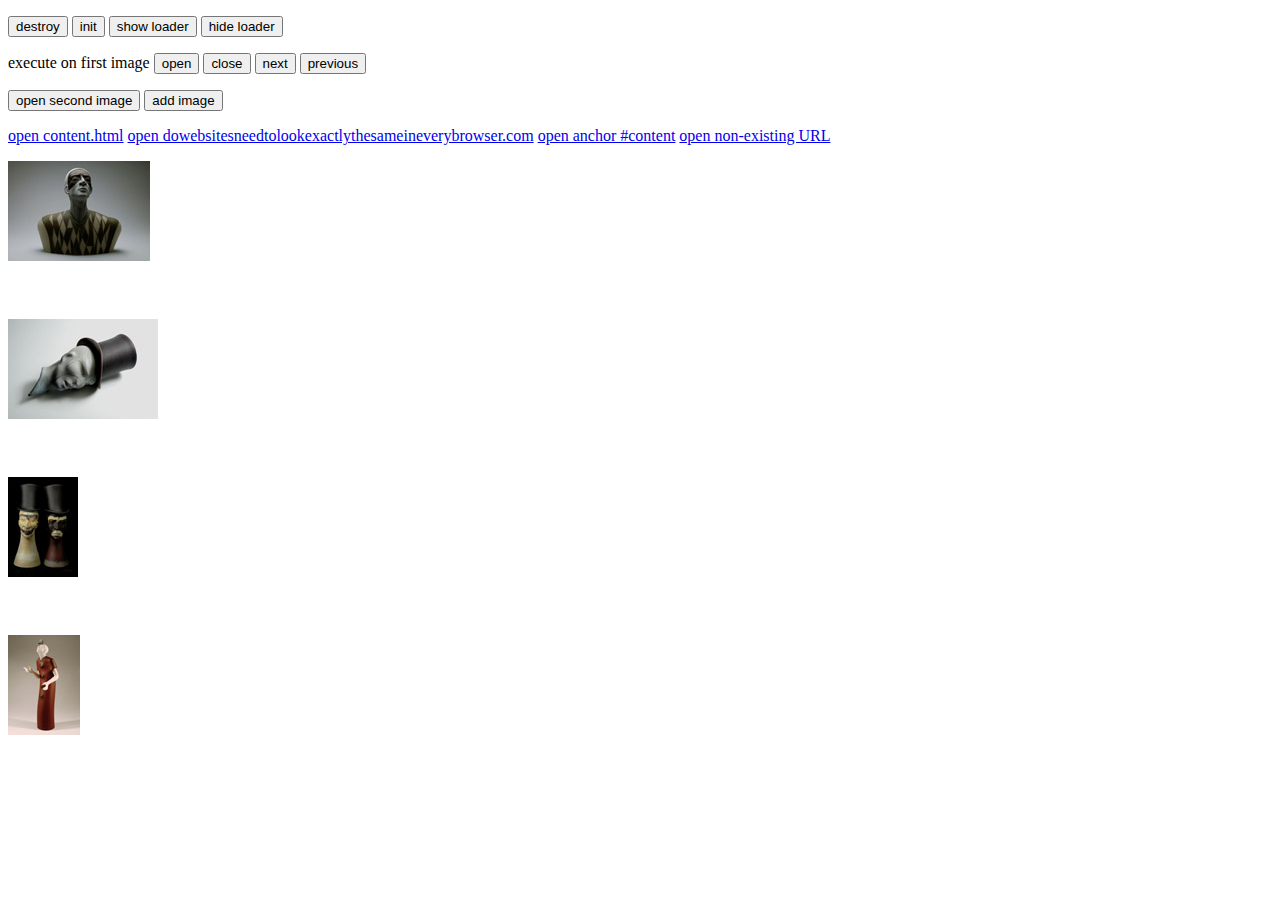
<file: demo/index.html>
<!DOCTYPE html>
<html>
    <head>
        <title>Webbox demo</title>
        <meta charset="utf-8" />
        <link href="../src/jquery.webbox.css" rel="stylesheet" />
    </head>
    <body>

        <p id="global">
            <button data-run="destroy">destroy</button>
            <button data-run="init">init</button>
            <button data-run="showLoader">show loader</button>
            <button data-run="hideLoader">hide loader</button>
        </p>
        <p id="first">
            execute on first image
            <button data-run="open">open</button>
            <button data-run="close" style="position: relative; z-index: 1010;">close</button>
            <button data-run="next" style="position: relative; z-index: 1010;">next</button>
            <button data-run="prev" style="position: relative; z-index: 1010;">previous</button>
        </p>
        <p>
            <button id="open-second">open second image</button>
            <button id="add-image">add image</button>
        </p>

        <p>
            <a href="../media/content/content.html">open content.html</a>
            <a href="http://dowebsitesneedtolookexactlythesameineverybrowser.com/" data-wb-options='{"iframe":true, "width":900, "position": "fixed"}'>open dowebsitesneedtolookexactlythesameineverybrowser.com</a>
            <a href="#content">open anchor #content</a>
            <a href="/non-existing-url.jpg">open non-existing URL</a>
        </p>
        <div id="content" style="display: none;">
            <h3>Anchor</h3>
            <p>Aenean at metus dolor, ac vehicula libero. Curabitur mattis purus vitae dui aliquet ac sagittis eros vestibulum. Aliquam non ante lectus. Nunc tristique risus eget enim semper eleifend. Nunc id elit metus, vitae euismod dui. Curabitur nec risus erat, ut molestie erat? Sed facilisis felis sit amet lorem tristique in luctus quam volutpat. In eget enim elit, sed elementum purus! Cras ullamcorper magna malesuada nibh vehicula at tempus arcu vestibulum. Sed a tellus in mi mollis varius. Lorem ipsum dolor sit amet, consectetur adipiscing elit. Maecenas rhoncus mattis nulla; at sagittis est tincidunt quis. Vivamus et tortor leo, at gravida mauris. Sed eu mi&nbsp;dolor.</p>
        </div>
        <a href="../media/img/martin-janecky01.jpg" data-wb-group="gallery" data-wb-options='{"title":"Long description with HTML. <a href=\"#some-url\">Aenean at metus</a> dolor, ac vehicula libero. Curabitur <em>mattis purus vitae</em> dui aliquet ac sagittis eros vestibulum. <strong>Aliquam non ante lectus.</strong> Nunc tristique risus eget enim semper eleifend."}'>
            <img src="../media/img/min/martin-janecky01.jpg" alt="martin-janecky01.jpg" />
        </a>
        <br /><br /><br /><br />
        <a href="../media/img/martin-janecky02.jpg" data-wb-group="gallery" data-wb-position="fixed" title="Short description">
            <img src="../media/img/min/martin-janecky02.jpg" alt="martin-janecky02.jpg" />
        </a>
        <br /><br /><br /><br />
        <a href="../media/img/martin-janecky03.jpg" data-wb-options='{"overlay":false}' data-wb-title="Single title">
            <img src="../media/img/min/martin-janecky03.jpg" alt="martin-janecky03.jpg" />
        </a>
        <br /><br /><br /><br />
        <a href="../media/img/martin-janecky04.jpg" data-wb-group="gallery" data-wb-options='{"closeOnOverlayClick":false}'>
            <img src="../media/img/min/martin-janecky04.jpg" alt="martin-janecky04.jpg" />
        </a>

        <script src="../lib/jquery-1.7.2.min.js"></script>
        <!--  <script src="http://ajax.googleapis.com/ajax/libs/jquery/1.6.2/jquery.min.js"></script>-->
        <!--  <script src="http://ajax.googleapis.com/ajax/libs/jquery/1.5.2/jquery.min.js"></script>-->
        <script src="../src/jquery.webbox.js"></script>
        <script>
            $(function() {
                $('a').webbox({
                    //        beforeOpen: function() { alert('beforeOpen') },
                    //        open: function() { alert('open') },
                    //        beforeClose: function() { alert('beforeClose') },
                    //        close: function() { alert('close') }
                });
      
                $('[data-run]', '#global').click(function() {
                    $('a').webbox($(this).data('run'));
                });
      
                $('[data-run]', '#first').click(function() {
                    $('a:has(img):first').webbox($(this).data('run'));
                });
      
                $('#open-second').click(function() {
                    $('a').webbox('open', $('a:has(img):eq(1)'));
                });
      
                $('#add-image').click(function() {
                    $('body').prepend('<a href="../media/img/martin-janecky05.jpg" data-wb-group="gallery"><img src="../media/img/min/martin-janecky05.jpg" /></a>');
                });
            });
        </script>

    </body>
</html>
</file>
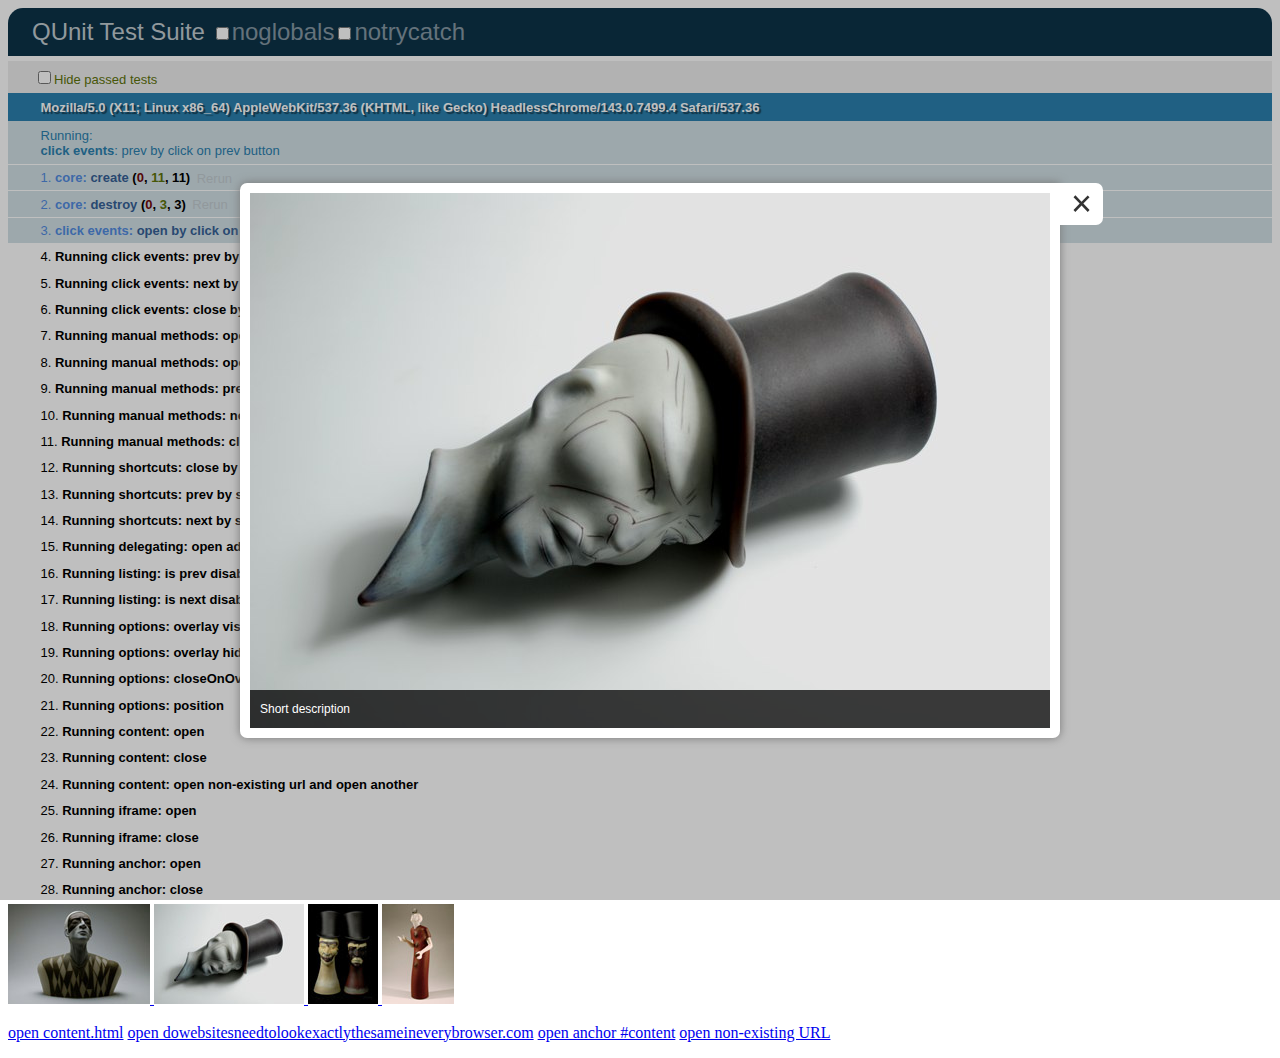
<file: test/index.html>
<!DOCTYPE html>
<html>
    <head>
        <title>Webbox QUnit Test Suite</title>
        <meta charset="utf-8" />

        <link href="qunit/qunit.css" rel="stylesheet" />
        <script src="qunit/qunit.js"></script>
        <link href="../src/jquery.webbox.css" rel="stylesheet" />
    </head>
    <body>
        <h1 id="qunit-header">QUnit Test Suite</h1>
        <h2 id="qunit-banner"></h2>
        <div id="qunit-testrunner-toolbar"></div>
        <h2 id="qunit-userAgent"></h2>
        <ol id="qunit-tests"></ol>
        
        <div id="img">
            <a href="../media/img/martin-janecky01.jpg" data-wb-group="gallery" data-wb-options='{"title":"Long description with HTML. Aenean at metus dolor, ac vehicula libero. Curabitur <em>mattis purus vitae</em> dui aliquet ac sagittis eros vestibulum. <strong>Aliquam non ante lectus.</strong> Nunc tristique risus eget enim semper eleifend."}'>
                <img src="../media/img/min/martin-janecky01.jpg" alt="martin-janecky01.jpg" />
            </a>
            <a href="../media/img/martin-janecky02.jpg" data-wb-group="gallery" data-wb-position="fixed" title="Short description">
                <img src="../media/img/min/martin-janecky02.jpg" alt="martin-janecky02.jpg" />
            </a>
            <a href="../media/img/martin-janecky03.jpg" data-wb-options='{"overlay":false}'>
                <img src="../media/img/min/martin-janecky03.jpg" alt="martin-janecky03.jpg" />
            </a>
            <a href="../media/img/martin-janecky04.jpg" data-wb-group="gallery" data-wb-options='{"closeOnOverlayClick":false}'>
                <img src="../media/img/min/martin-janecky04.jpg" alt="martin-janecky04.jpg" />
            </a>
        </div>
        
        <div id="content">
            <p>
                <a href="../media/content/content.html">open content.html</a>
                <a href="http://dowebsitesneedtolookexactlythesameineverybrowser.com/" data-wb-options='{"iframe":true, "width":900, "position": "fixed"}'>open dowebsitesneedtolookexactlythesameineverybrowser.com</a>
                <a href="#anchor-content">open anchor #content</a>
                <a href="/non-existing-url.jpg">open non-existing URL</a>
            </p>
            <div id="anchor-content" style="display: none;">
                <h3>Anchor</h3>
                <p>Aenean at metus dolor, ac vehicula libero. Curabitur mattis purus vitae dui aliquet ac sagittis eros vestibulum. Aliquam non ante lectus. Nunc tristique risus eget enim semper eleifend. Nunc id elit metus, vitae euismod dui. Curabitur nec risus erat, ut molestie erat? Sed facilisis felis sit amet lorem tristique in luctus quam volutpat. In eget enim elit, sed elementum purus! Cras ullamcorper magna malesuada nibh vehicula at tempus arcu vestibulum. Sed a tellus in mi mollis varius. Lorem ipsum dolor sit amet, consectetur adipiscing elit. Maecenas rhoncus mattis nulla; at sagittis est tincidunt quis. Vivamus et tortor leo, at gravida mauris. Sed eu mi&nbsp;dolor.</p>
            </div>
        </div>

        <script src="../lib/jquery-1.7.2.min.js"></script>
<!--        <script src="http://ajax.googleapis.com/ajax/libs/jquery/1.6.2/jquery.min.js"></script>-->
<!--        <script src="http://ajax.googleapis.com/ajax/libs/jquery/1.5.2/jquery.min.js"></script>-->
        <script src="../src/jquery.webbox.js"></script>
        <script src="tests.js"></script>

    </body>
</html>
</file>
<file: test/qunit/qunit.css>
/**
 * QUnit v1.5.0pre - A JavaScript Unit Testing Framework
 *
 * http://docs.jquery.com/QUnit
 *
 * Copyright (c) 2012 John Resig, Jörn Zaefferer
 * Dual licensed under the MIT (MIT-LICENSE.txt)
 * or GPL (GPL-LICENSE.txt) licenses.
 */

/** Font Family and Sizes */

#qunit-tests, #qunit-header, #qunit-banner, #qunit-testrunner-toolbar, #qunit-userAgent, #qunit-testresult {
	font-family: "Helvetica Neue Light", "HelveticaNeue-Light", "Helvetica Neue", Calibri, Helvetica, Arial, sans-serif;
}

#qunit-testrunner-toolbar, #qunit-userAgent, #qunit-testresult, #qunit-tests li { font-size: small; }
#qunit-tests { font-size: smaller; }


/** Resets */

#qunit-tests, #qunit-tests ol, #qunit-header, #qunit-banner, #qunit-userAgent, #qunit-testresult {
	margin: 0;
	padding: 0;
}


/** Header */

#qunit-header {
	padding: 0.5em 0 0.5em 1em;

	color: #8699a4;
	background-color: #0d3349;

	font-size: 1.5em;
	line-height: 1em;
	font-weight: normal;

	border-radius: 15px 15px 0 0;
	-moz-border-radius: 15px 15px 0 0;
	-webkit-border-top-right-radius: 15px;
	-webkit-border-top-left-radius: 15px;
}

#qunit-header a {
	text-decoration: none;
	color: #c2ccd1;
}

#qunit-header a:hover,
#qunit-header a:focus {
	color: #fff;
}

#qunit-header label {
	display: inline-block;
}

#qunit-banner {
	height: 5px;
}

#qunit-testrunner-toolbar {
	padding: 0.5em 0 0.5em 2em;
	color: #5E740B;
	background-color: #eee;
}

#qunit-userAgent {
	padding: 0.5em 0 0.5em 2.5em;
	background-color: #2b81af;
	color: #fff;
	text-shadow: rgba(0, 0, 0, 0.5) 2px 2px 1px;
}


/** Tests: Pass/Fail */

#qunit-tests {
	list-style-position: inside;
}

#qunit-tests li {
	padding: 0.4em 0.5em 0.4em 2.5em;
	border-bottom: 1px solid #fff;
	list-style-position: inside;
}

#qunit-tests.hidepass li.pass, #qunit-tests.hidepass li.running  {
	display: none;
}

#qunit-tests li strong {
	cursor: pointer;
}

#qunit-tests li a {
	padding: 0.5em;
	color: #c2ccd1;
	text-decoration: none;
}
#qunit-tests li a:hover,
#qunit-tests li a:focus {
	color: #000;
}

#qunit-tests ol {
	margin-top: 0.5em;
	padding: 0.5em;

	background-color: #fff;

	border-radius: 15px;
	-moz-border-radius: 15px;
	-webkit-border-radius: 15px;

	box-shadow: inset 0px 2px 13px #999;
	-moz-box-shadow: inset 0px 2px 13px #999;
	-webkit-box-shadow: inset 0px 2px 13px #999;
}

#qunit-tests table {
	border-collapse: collapse;
	margin-top: .2em;
}

#qunit-tests th {
	text-align: right;
	vertical-align: top;
	padding: 0 .5em 0 0;
}

#qunit-tests td {
	vertical-align: top;
}

#qunit-tests pre {
	margin: 0;
	white-space: pre-wrap;
	word-wrap: break-word;
}

#qunit-tests del {
	background-color: #e0f2be;
	color: #374e0c;
	text-decoration: none;
}

#qunit-tests ins {
	background-color: #ffcaca;
	color: #500;
	text-decoration: none;
}

/*** Test Counts */

#qunit-tests b.counts                       { color: black; }
#qunit-tests b.passed                       { color: #5E740B; }
#qunit-tests b.failed                       { color: #710909; }

#qunit-tests li li {
	margin: 0.5em;
	padding: 0.4em 0.5em 0.4em 0.5em;
	background-color: #fff;
	border-bottom: none;
	list-style-position: inside;
}

/*** Passing Styles */

#qunit-tests li li.pass {
	color: #5E740B;
	background-color: #fff;
	border-left: 26px solid #C6E746;
}

#qunit-tests .pass                          { color: #528CE0; background-color: #D2E0E6; }
#qunit-tests .pass .test-name               { color: #366097; }

#qunit-tests .pass .test-actual,
#qunit-tests .pass .test-expected           { color: #999999; }

#qunit-banner.qunit-pass                    { background-color: #C6E746; }

/*** Failing Styles */

#qunit-tests li li.fail {
	color: #710909;
	background-color: #fff;
	border-left: 26px solid #EE5757;
	white-space: pre;
}

#qunit-tests > li:last-child {
	border-radius: 0 0 15px 15px;
	-moz-border-radius: 0 0 15px 15px;
	-webkit-border-bottom-right-radius: 15px;
	-webkit-border-bottom-left-radius: 15px;
}

#qunit-tests .fail                          { color: #000000; background-color: #EE5757; }
#qunit-tests .fail .test-name,
#qunit-tests .fail .module-name             { color: #000000; }

#qunit-tests .fail .test-actual             { color: #EE5757; }
#qunit-tests .fail .test-expected           { color: green;   }

#qunit-banner.qunit-fail                    { background-color: #EE5757; }


/** Result */

#qunit-testresult {
	padding: 0.5em 0.5em 0.5em 2.5em;

	color: #2b81af;
	background-color: #D2E0E6;

	border-bottom: 1px solid white;
}
#qunit-testresult .module-name {
	font-weight: bold;
}

/** Fixture */

#qunit-fixture {
	position: absolute;
	top: -10000px;
	left: -10000px;
	width: 1000px;
	height: 1000px;
}
</file>
